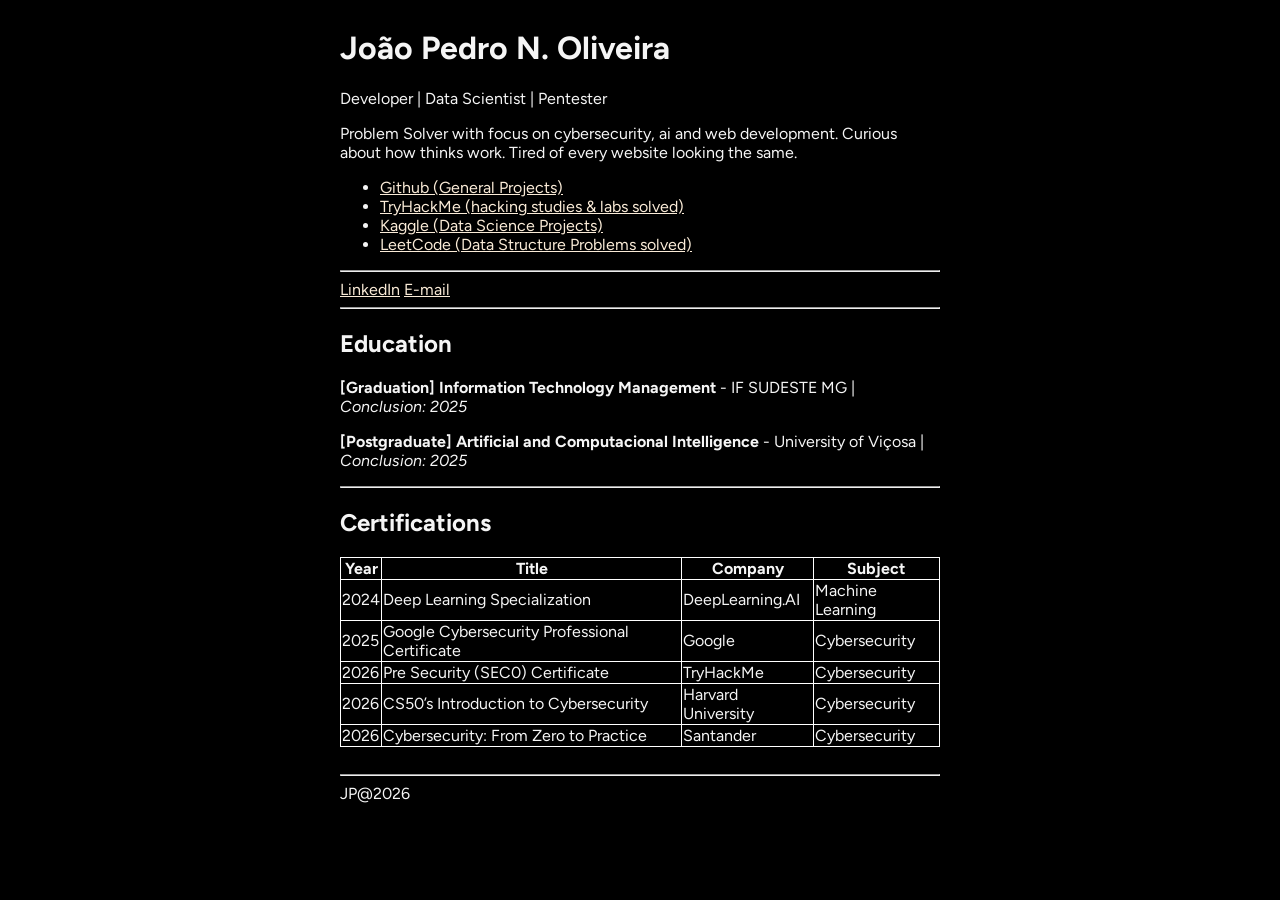
<file: index.html>
<!doctype html>
<html lang="en">
  <head>
    <meta charset="UTF-8" />
    <meta name="viewport" content="width=device-width, initial-scale=1.0" />
    <title>João Pedro N. Oliveira</title>
    <link rel="icon" href="favicon.ico" type="image/x-icon" />

    <link rel="preconnect" href="https://fonts.googleapis.com" />
    <link rel="preconnect" href="https://fonts.gstatic.com" crossorigin />
    <link
      href="https://fonts.googleapis.com/css2?family=Figtree:wght@400;500;600;700&display=swap"
      rel="stylesheet"
    />
  </head>

  <body>
    <div class="content-wrapper">
      <h1>João Pedro N. Oliveira</h1>
      <p>Developer | Data Scientist | Pentester</p>
      <p>
        Problem Solver with focus on cybersecurity, ai and web development.
        Curious about how thinks work. Tired of every website looking the same.
      </p>
      <ul>
        <li>
          <a href="https://www.github.com/jpedrou">Github (General Projects)</a>
        </li>
        <li>
          <a href="https://www.tryhackme.com/p/jpedrou"
            >TryHackMe (hacking studies & labs solved)</a
          >
        </li>
        <li>
          <a href="https://www.kaggle.com/jpedrou"
            >Kaggle (Data Science Projects)</a
          >
        </li>
        <li>
          <a href="https://www.leetcode.com/u/jpedrou/"
            >LeetCode (Data Structure Problems solved)</a
          >
        </li>
      </ul>
      <hr />
      <div class="socials">
        <a href="https://www.linkedin.com/in/joaopedronunesoliveira"
          >LinkedIn</a
        >
        <a href="mailto: jpedro.open@gmail.com">E-mail</a>
      </div>
      <hr />

      <h2>Education</h2>

      <p>
        <strong>[Graduation] Information Technology Management</strong> - IF
        SUDESTE MG |
        <em>Conclusion: 2025</em>
      </p>

      <p>
        <strong
          >[Postgraduate] Artificial and Computacional Intelligence</strong
        >
        - University of Viçosa | <em>Conclusion: 2025</em>
      </p>
      <hr />
      <h2>Certifications</h2>

      <table>
        <thead>
          <tr>
            <th>Year</th>
            <th>Title</th>
            <th>Company</th>
            <th>Subject</th>
          </tr>
        </thead>

        <tbody>
          <tr>
            <td>2024</td>
            <td>Deep Learning Specialization</td>
            <td>DeepLearning.AI</td>
            <td>Machine Learning</td>
          </tr>
          <tr>
            <td>2025</td>
            <td>Google Cybersecurity Professional Certificate</td>
            <td>Google</td>
            <td>Cybersecurity</td>
          </tr>
          <tr>
            <td>2026</td>
            <td>Pre Security (SEC0) Certificate</td>
            <td>TryHackMe</td>
            <td>Cybersecurity</td>
          </tr>
          <tr>
            <td>2026</td>
            <td>CS50’s Introduction to Cybersecurity</td>
            <td>Harvard University</td>
            <td>Cybersecurity</td>
          </tr>
          <tr>
            <td>2026</td>
            <td>Cybersecurity: From Zero to Practice</td>
            <td>Santander</td>
            <td>Cybersecurity</td>
          </tr>
        </tbody>
      </table>
      <br />
      <hr />
      <footer>JP@2026</footer>
    </div>
  </body>
</html>

<style>
  body {
    font-family: "Figtree", sans-serif;
    display: flex;
    flex-direction: column;
    align-items: center;
    background-color: black;
    color: whitesmoke;
  }

  a {
    color: antiquewhite;
  }

  .content-wrapper {
    max-width: 600px;
  }

  table,
  th,
  td {
    border: 1px solid white;
    border-collapse: collapse;
  }
</style>
</file>
